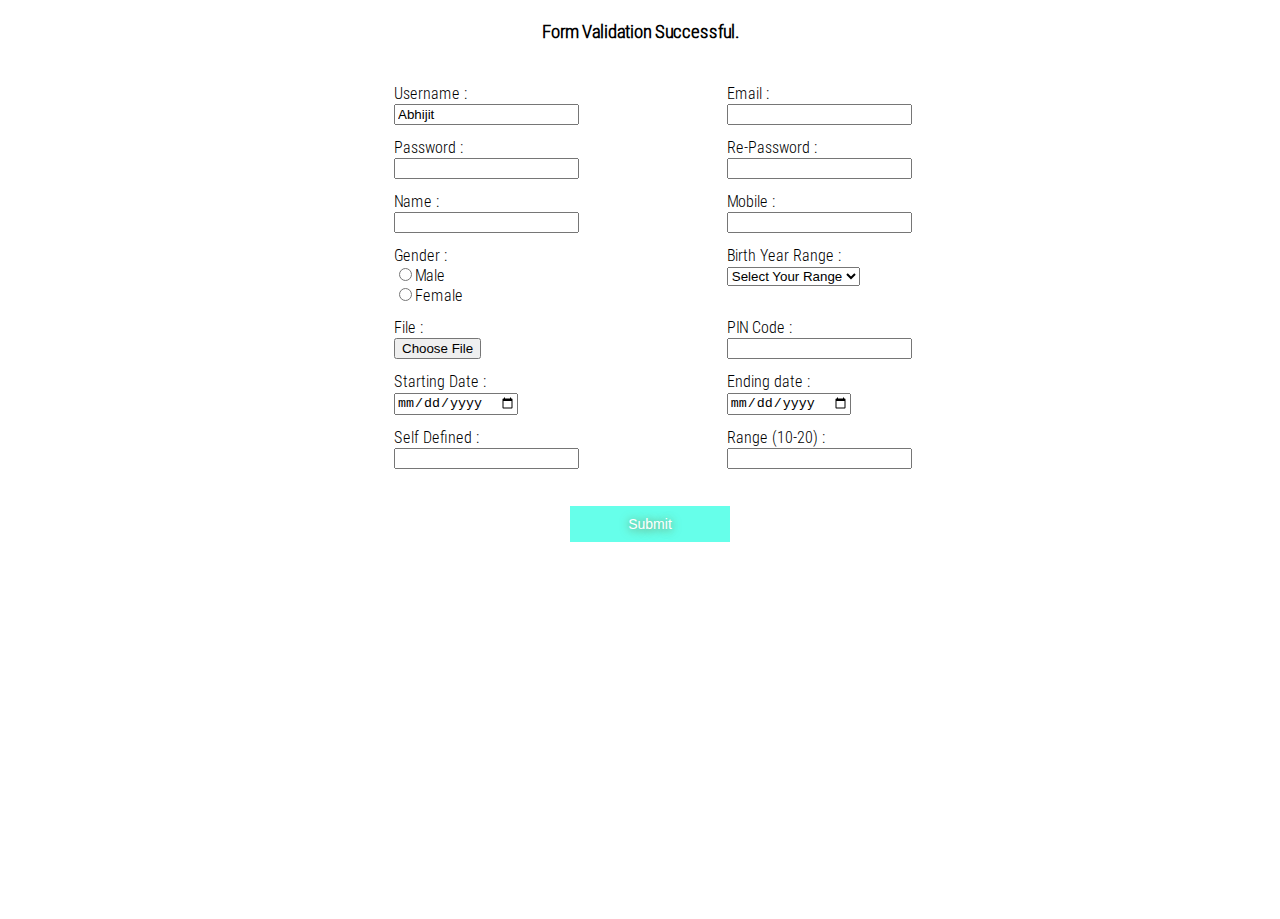
<file: index.html>
<!DOCTYPE html>
<html>
<head>
    <title>input field validation</title>
    <link rel="stylesheet" href="css/main.css"/>


</head>
<body>

<p>

<H3>Form Validation Successful.</H3>
</p>

<div class="container">
    <form id="myform" action="pages/multiple_form_validation.html">
        <div class="form_horizontal">
            <div class="form_element">
                <label>Username : </label>
                <input id="username" value="Abhijit">
            </div>
            <div class="form_element">
                <label>Email : </label>
                <input id="email">
            </div>
        </div>
        <div class="form_horizontal">
            <div class="form_element">
                <label>Password : </label>
                <input id="password" type="password">
            </div>
            <div class="form_element">
                <label>Re-Password : </label>
                <input id="repassword" type="password">
            </div>
        </div>
        <div class="form_horizontal">
            <div class="form_element">
                <label>Name : </label>
                <input id="name">
            </div>
            <div class="form_element">
                <label>Mobile : </label>
                <input id="mobile" type="number">
            </div>
        </div>
        <div class="form_horizontal">
            <div class="form_element">
                <label>Gender :</label>
                <input id="radio" type="radio" name="rad1">Male<br/>
                <input type="radio" name="rad1">Female
            </div>
            <div class="form_element">
                <label>Birth Year Range : </label>
                <select id="dropdown">
                    <option value="null">Select Your Range</option>
                    <option value="1">(1986-1990)</option>
                    <option value="2">(1991-1995)</option>
                    <option value="3">(1996-2000)</option>
                    <option value="4">(after 2000)</option>
                </select>
            </div>
            <div class="form_horizontal">
                <div class="form_element">
                    <label>File : </label>
                    <input id="file" type="file" style="width:89px;">
                </div>
                <div class="form_element">
                    <label>PIN Code : </label>
                    <input id="pincode" type="number">
                </div>
            </div>
            <div class="form_horizontal">
                <div class="form_element">
                    <label>Starting Date : </label>
                    <input id="to_date" type="date">
                </div>
                <div class="form_element">
                    <label>Ending date : </label>
                    <input id="from_date" type="date">
                </div>
            </div>
            <div class="form_horizontal">
                <div class="form_element">
                    <label>Self Defined : </label>
                    <input id="newField">
                </div>
                <div class="form_element">
                    <label>Range (10-20) : </label>
                    <input id="range">
                </div>

            </div>
        </div>
        <div class="form_horizontal">
            <input class="submit" type="submit">
        </div>
    </form>
</div>


<script src="js/validation.js"></script>

<script>

    Validation.fields['myform'] = [
        {
            id: "username",
            verify: {
                name: "uname",
                url: "api/verify.php",
                errormsg: "This username already exists!!!",
                method: "POST"
            }
        },

        {id: "email", type: "email"},
        {id: "password", maxlength: 10, minlength: 4, required: true, match: "repassword"},
        {id: "repassword", required: true},
        {id: "name", type: "name"},
        {id: "mobile", type: "mobile"},
        {id: "radio", type: "radio"},
        {id: "dropdown", type: "dropdown"},
        {id: "file", required: true},
        {id: "pincode", fixedlength: 5},
        {id: "to_date", datefrom: "from_date", required: true},
        {id: "from_date", required: true},
        {id: "newField", custom: "testfunc"},
        {id: "range", minvalue: 10, maxvalue: 20}

    ];

    Validation.Initiate();


    function testfunc() {
        /*

         Predefind elements:
         ------------------

         Validation.element.id --- to get the id of the current field
         Validation.element.value --- to get the value of the current field
         Validation.message.add(" To add your custom message. ") --- Add your message block to that field.

         */

        if (Validation.element.value != "123") {
            Validation.message.add("Custom message block :Your id :" + Validation.element.id + " and Value should be '123'");
            return false;
        }
        return true;
    }


</script>
</body>
</html>
</file>
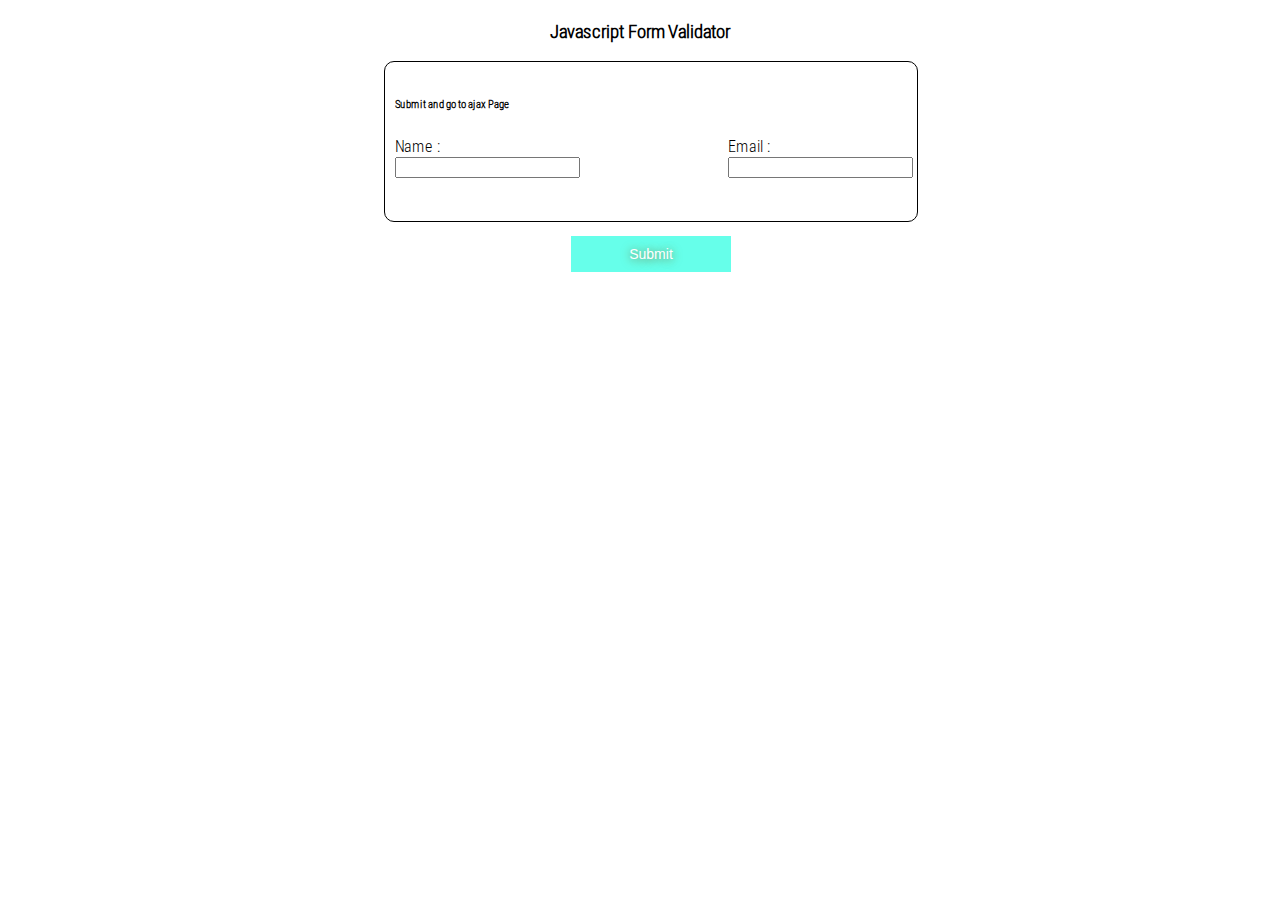
<file: pages/ajax_form_validation.html>
<!DOCTYPE html>
<html>
<head>
    <title>input field validation</title>
    <link rel="stylesheet" href="../css/main.css"/>
    <script>
        /* alert("Successful \n\n\n Now Create Multiple forms in one page");*/
    </script>
</head>
<body>

<p>

<H3>Javascript Form Validator</H3>
</p>

<div class="container" style="border:1px solid #000;">

    <div >
        <H6>Submit and go to ajax Page</H6>

        <div class="form_horizontal">
            <div class="form_element">
                <label>Name : </label>
                <input id="name">
            </div>
            <div class="form_element">
                <label>Email : </label>
                <input id="email">
            </div>
        </div>

        <div class="form_horizontal" style="margin-top: 100px;">
            <input id="myform" class="submit" type="submit">
        </div>
    </div>
</div>

<script src="../js/validation.js"></script>

<script>

    Validation.fields['myform'] = [
        {id: "name", type: "name"},
        {id: "email", type: "email"}
    ];


    Validation.Initiate([]);

    document.getElementById('myform').addEventListener('click', function (event) {
        if (Validation.getAjaxStatus('myform')) {
            alert("Ready to send: Do further process");
        }
    }, false);


</script>
</body>
</html>
</file>
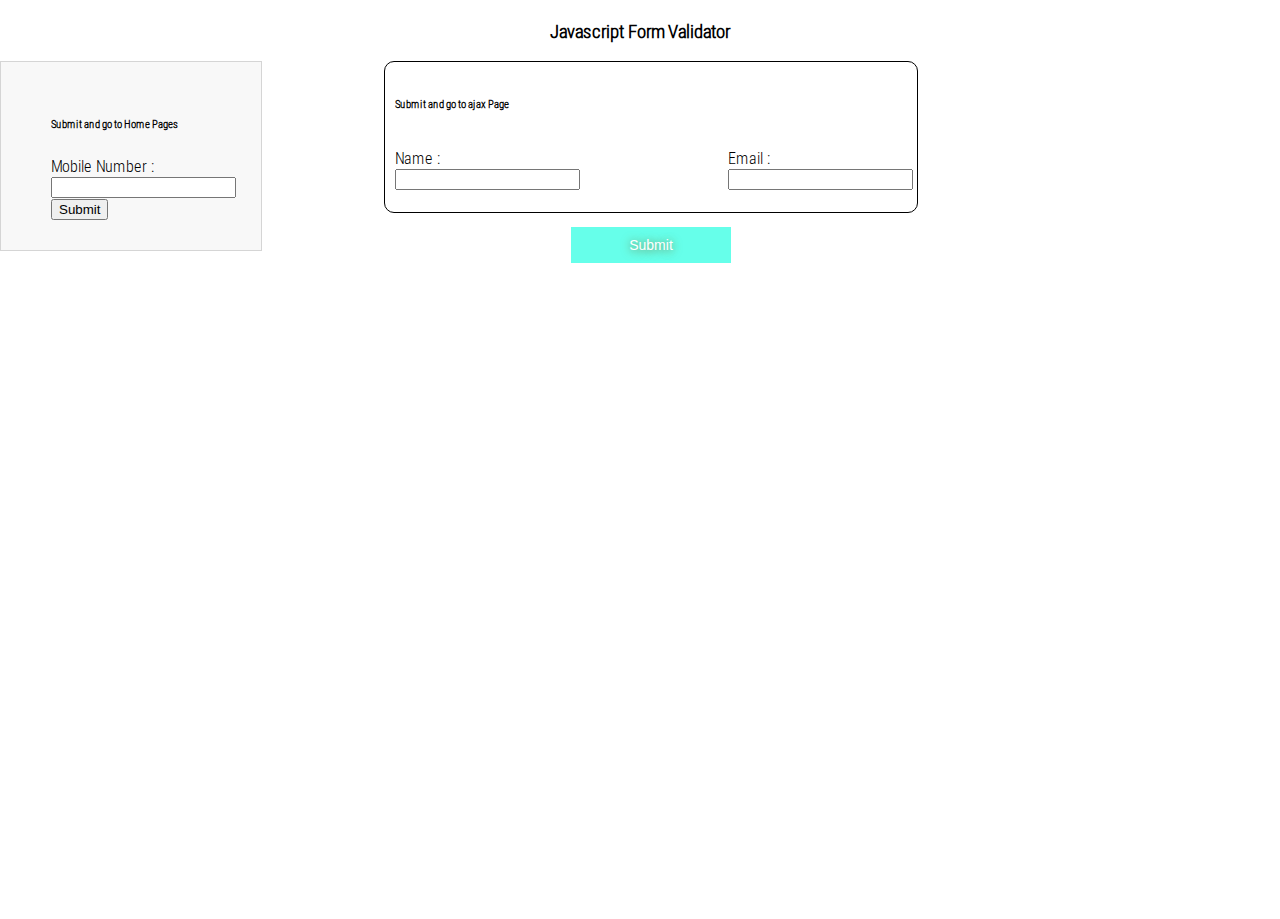
<file: pages/multiple_form_validation.html>
<!DOCTYPE html>
<html>
<head>
    <title>input field validation</title>
    <link rel="stylesheet" href="../css/main.css"/>
    <script>
        alert("Successful \n\n\n Now Create Multiple forms in one page");
    </script>
</head>
<body>

<p>

<H3>Javascript Form Validator</H3>
</p>

<div class="container" style="border:1px solid #000;">

    <form id="myform" action="ajax_form_validation.html">
        <H6>Submit and go to ajax Page</H6>

        <div class="form_horizontal">
            <div class="form_element">
                <label>Name : </label>
                <input id="name">
            </div>
            <div class="form_element">
                <label>Email : </label>
                <input id="email">
            </div>
        </div>

        <div class="form_horizontal">
            <input class="submit" type="submit">
        </div>
    </form>
</div>

<form id="myform2">
    <H6>Submit and go to Home Pages</H6>

    <div class="form_element">
        <label>Mobile Number : </label>
        <input id="mobile">
    </div>
    <div class="form_element">
        <input type="submit">
    </div>

</form>
<script src="../js/validation.js"></script>

<script>

    Validation.fields['myform'] = [
        {id: "name", type: "name"},
        {id: "email", type: "email"}
    ];
    Validation.fields['myform2'] = [
        {id: "mobile", type: "mobile"},

    ];

    Validation.Initiate(['myform', 'myform2']);

</script>
</body>
</html>
</file>
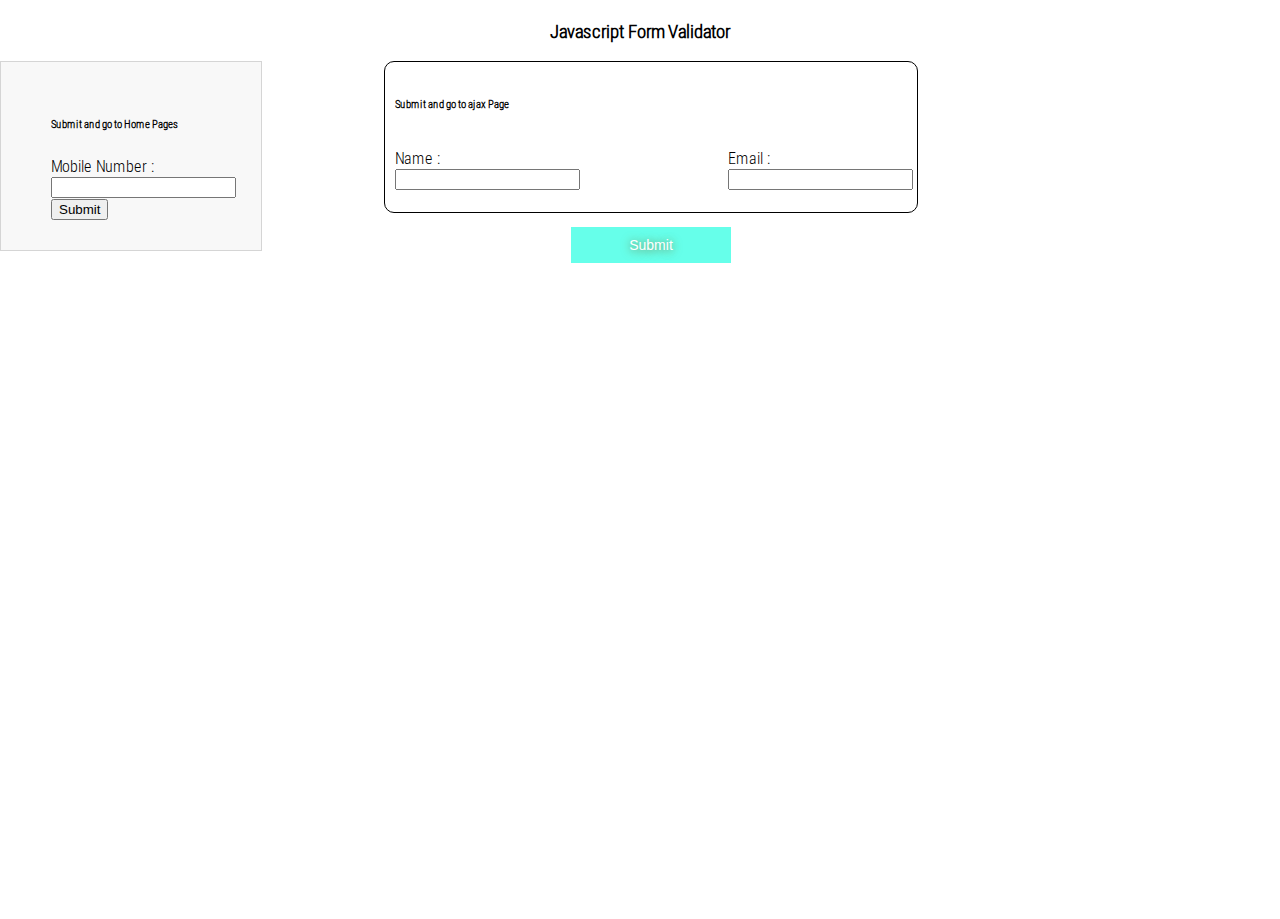
<file: pages/success.html>
<!DOCTYPE html>
<html>
<head>
    <title>input field validation</title>
    <link rel="stylesheet" href="../css/main.css"/>
    <script>
       /* alert("Successful \n\n\n Now Create Multiple forms in one page");*/
    </script>
</head>
<body>

<p>

<H3>Javascript Form Validator</H3>
</p>

<div class="container" style="border:1px solid #000;">

    <form id="myform" action="pages/success.html">
        <H6>Submit and go to ajax Page</H6>
        <div class="form_horizontal">
            <div class="form_element">
                <label>Name : </label>
                <input id="name">
            </div>
            <div class="form_element">
                <label>Email : </label>
                <input id="email">
            </div>
        </div>

        <div class="form_horizontal">
            <input class="submit" type="submit">
        </div>
    </form>
</div>

<form id="myform2">
    <H6>Submit and go to Home Pages</H6>

    <div class="form_element">
        <label>Mobile Number : </label>
        <input id="mobile">
    </div>
    <div class="form_element">
        <input type="submit">
    </div>

</form>
<script src="../js/validation.js"></script>

<script>

    Validation.fields['myform'] = [
        {id: "name", type: "name"},
        {id: "email", type: "email"}
    ];
    Validation.fields['myform2'] = [
        {id: "mobile", type: "mobile"},

    ];

    Validation.Initiate();


    function testfunc() {
        /*

         Predefind elements:
         ------------------

         Validation.element.id --- to get the id of the current field
         Validation.element.value --- to get the value of the current field
         Validation.message.add(" To add your custom message. ") --- Add your message block to that field.

         */

        if (Validation.element.value != "123") {
            Validation.message.add("Custom message block :Your id :" + Validation.element.id + " and Value should be '123'");
            return false;
        }
        return true;
    }


</script>
</body>
</html>
</file>
<file: css/main.css>
@font-face {
    font-family: RobotoCondensedLight ;
    src: url('../font/RobotoCondensed-Light.ttf');
}

html, body {
    margin: 0;
    padding: 0;
    width: 100%;
    height: 100%;
    font-family: RobotoCondensedLight;

}

h3 {
    width: 100%;
    text-align: center;
}

.container {
    padding: 10px;
    width: 40%;
    position: absolute;
    left: 50%;
    margin-left: -20%;
    border-radius: 10px;

}

form .form_horizontal {
    margin-top: 12px;
    float:left;
    width: 100%;
}

.form_horizontal .form_element:nth-child(1) {
    width:3%;
    min-width: 100px;
    float: left;
}
.form_horizontal .form_element:nth-child(2) {
    width:35%;
    min-width: 100px;
   float:right;
}
label {
    display: block;
}

.submit {
    margin-top: 25px;
    cursor: pointer;
    color: #fff;
    font-size: 14px;
    padding: 10px;
    width: 30%;
    position: absolute;
    position: absolute;
    left: 50%;
    margin-left: -15%;
    border: 0px;
    text-shadow: 0px 1px 10px #757238;
    background-color: rgba(79, 255, 231, 0.87);
}

#myform2{
    background-color: rgba(85, 83, 67, 0.04);
    border:1px solid rgba(0, 0, 0, 0.14);
    padding:30px;
    width:200px;
}

#myform2>*{
    margin-left:20px;
}
</file>
